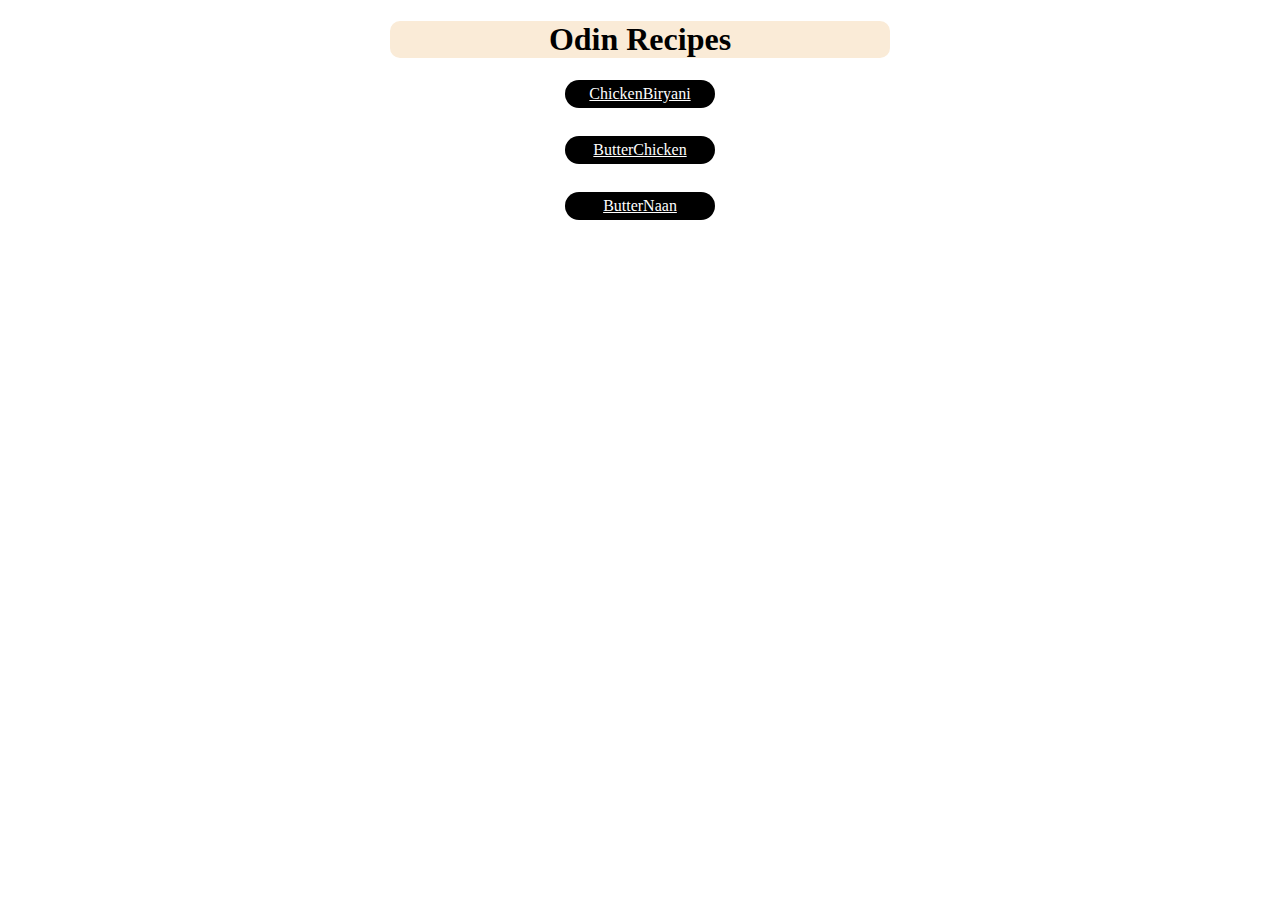
<file: index.html>
<!DOCTYPE html>
<html lang="en">

<head>
    <meta charset="UTF-8">
    <meta name="viewport" content="width=device-width, initial-scale=1.0">
    <title>Document</title>
    <link href="./styles.css" rel="stylesheet">
</head>

<body>
    <h1 class="heading">Odin Recipes</h1>
    <a class="link" href="./recipes/chickenBiryani.html">ChickenBiryani</a>
    <br>
    <a class="link" href="./recipes/butterChicken.html">ButterChicken</a>
    <br>
    <a class="link" href="./recipes/butterNaan.html">ButterNaan</a>
    <br>

</body>

</html>
</file>
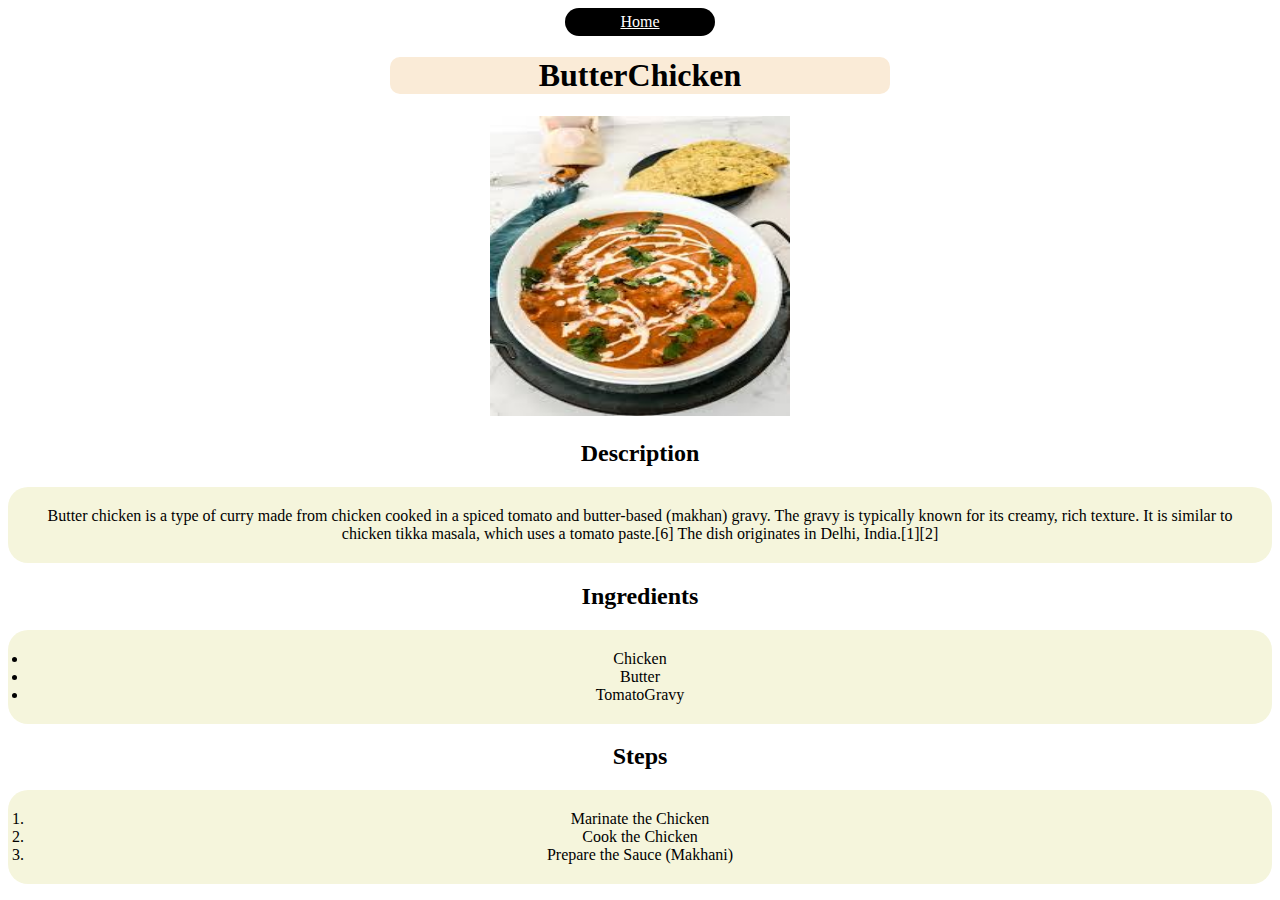
<file: recipes/butterChicken.html>
<!DOCTYPE html>
<html lang="en">

<head>
    <meta charset="UTF-8">
    <meta name="viewport" content="width=device-width, initial-scale=1.0">
    <title>Document</title>
    <link href="../styles.css" rel="stylesheet">
</head>

<body>
    <a class="link" href="../index.html">Home</a>

    <h1 class="heading">ButterChicken</h1>
    <img src="butterChicken.jpeg" height="300" width="300">


    <h2>Description</h2>
    <p class="desc">
        Butter chicken is a type of curry made from chicken
        cooked in a spiced tomato and butter-based (makhan)
        gravy. The gravy is typically known for its creamy,
        rich texture. It is similar to chicken tikka masala,
        which uses a tomato paste.[6] The dish originates in
        Delhi, India.[1][2]
    </p>

    <h2>Ingredients</h2>
    <ul class="desc">
        <li>Chicken</li>
        <li>Butter</li>
        <li>TomatoGravy</li>
    </ul>

    <h2>Steps</h2>
    <ol class="desc">
        <li>Marinate the Chicken</li>
        <li>Cook the Chicken</li>
        <li>Prepare the Sauce (Makhani)</li>
    </ol>
</body>

</html>
</file>
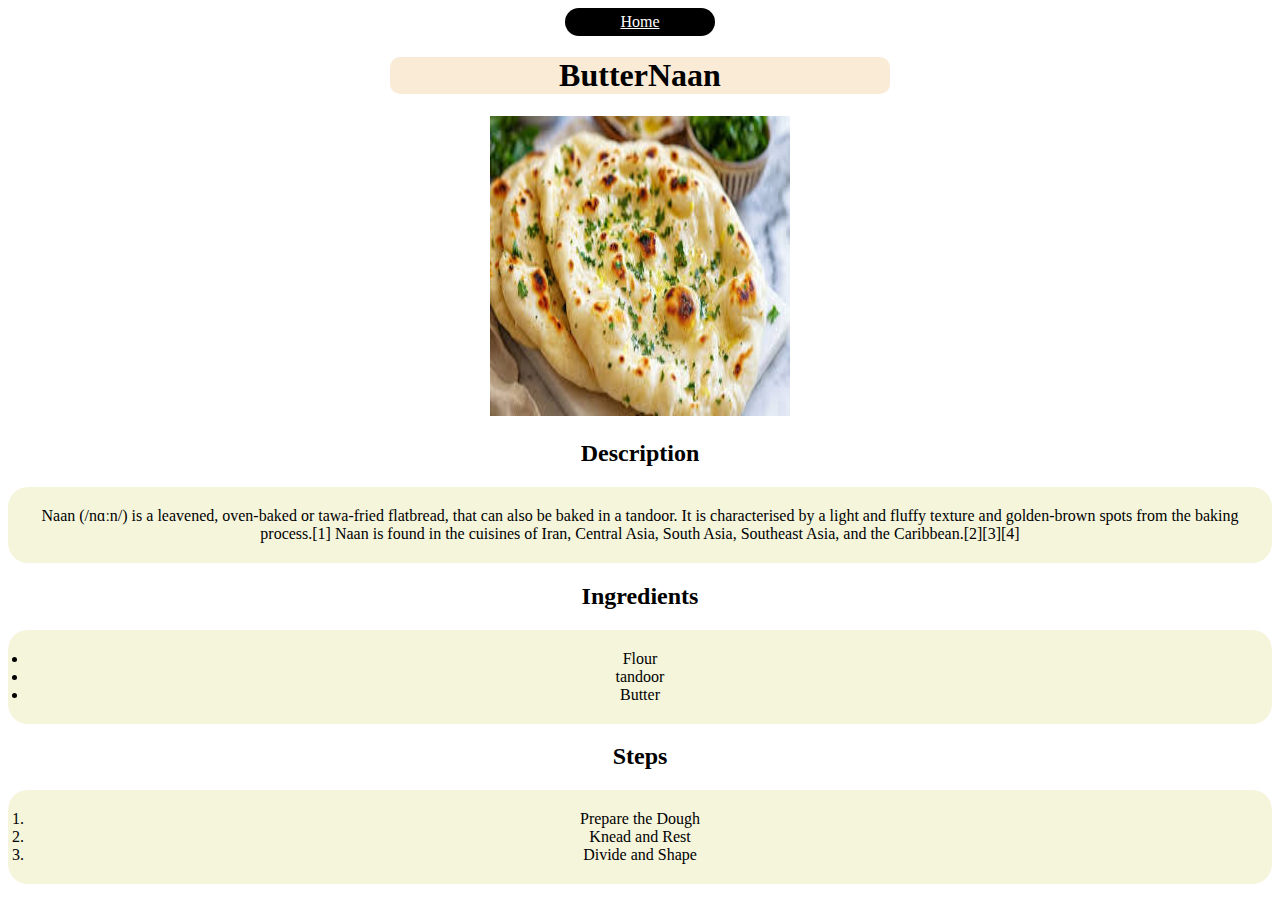
<file: recipes/butterNaan.html>
<!DOCTYPE html>
<html lang="en">
<head>
    <meta charset="UTF-8">
    <meta name="viewport" content="width=device-width, initial-scale=1.0">
    <title>Document</title>
    <link href="../styles.css" rel="stylesheet">
</head>
<body>
    <a class="link" href="../index.html">Home</a>

    <h1 class="heading">ButterNaan</h1>
    <img src="butterNaan.jpeg" height="300" width="300">


    <h2>Description</h2>
    <p class="desc">
        Naan (/nɑːn/) is a leavened, oven-baked or tawa-fried 
        flatbread, that can also be baked in a tandoor. It is 
        characterised by a light and fluffy texture and 
        golden-brown spots from the baking process.[1] Naan 
        is found in the cuisines of Iran, Central Asia, South 
        Asia, Southeast Asia, and the Caribbean.[2][3][4]
    </p>

    <h2>Ingredients</h2>
    <ul class="desc">
        <li>Flour</li>
        <li>tandoor</li>
        <li>Butter</li>
    </ul>

    <h2>Steps</h2>
    <ol class="desc">
        <li>Prepare the Dough</li>
        <li>Knead and Rest</li>
        <li>Divide and Shape</li>
    </ol>
</body>
</html>
</file>
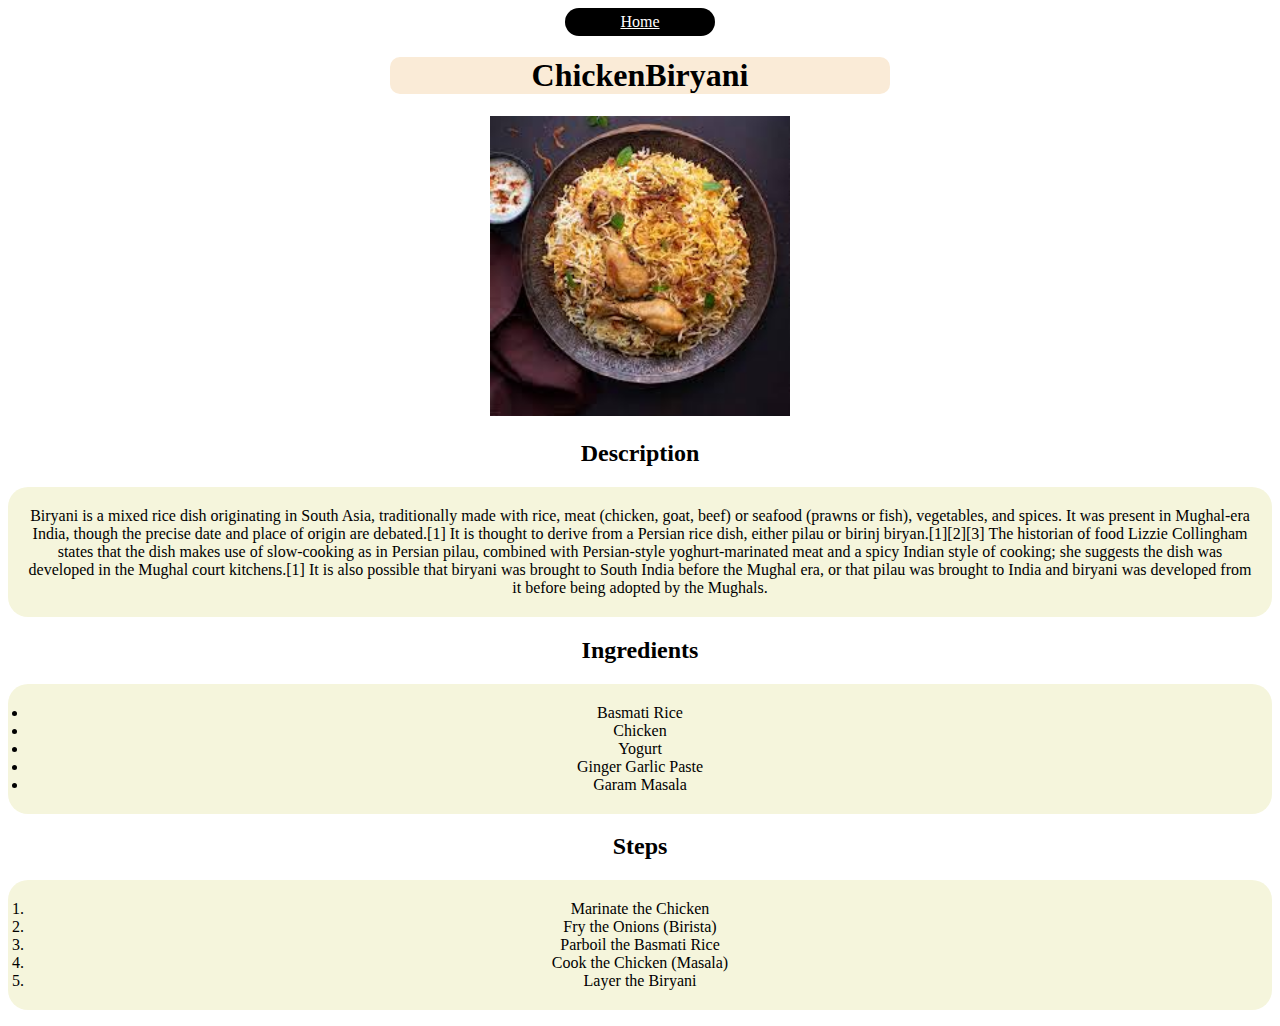
<file: recipes/chickenBiryani.html>
<!DOCTYPE html>
<html lang="en">

<head>
    <meta charset="UTF-8">
    <meta name="viewport" content="width=device-width, initial-scale=1.0">
    <title>Document</title>
    <link href="../styles.css" rel="stylesheet">
</head>

<body>
    <a class="link" href="../index.html">Home</a>
    <h1 class="heading">ChickenBiryani</h1>
    <img src="chickenBiryani.jpeg" height="300" width="300">
    <h2>Description</h2>
    <p class="desc">Biryani is a mixed rice dish originating in South Asia, traditionally made with rice,
       meat (chicken, goat, beef) or seafood (prawns or fish), vegetables, and spices. It was present 
       in Mughal-era India, though the precise date and place of origin are debated.[1] It is 
       thought to derive from a Persian rice dish, either pilau or birinj biryan.[1][2][3] The 
       historian of food Lizzie Collingham states that the dish makes use of slow-cooking as in 
       Persian pilau, combined with Persian-style yoghurt-marinated meat and a spicy Indian style 
       of cooking; she suggests the dish was developed in the Mughal court kitchens.[1] It is also 
       possible that biryani was brought to South India before the Mughal era, or that pilau was 
       brought to India and biryani was developed from it before being adopted by the Mughals.
    </p>

    <h2>Ingredients</h2>
    <ul  class="desc">
        <li>Basmati Rice</li>
        <li>Chicken</li>
        <li>Yogurt</li>
        <li>Ginger Garlic Paste</li>
        <li>Garam Masala</li>
    </ul>

    <h2>Steps</h2>
    <ol class="desc">
        <li>Marinate the Chicken</li>
        <li>Fry the Onions (Birista)</li>
        <li>Parboil the Basmati Rice</li>
        <li>Cook the Chicken (Masala) </li>
        <li>Layer the Biryani</li>
    </ol>
</body>

</html>
</file>
<file: styles.css>
*{
    text-align: center;
}

.link{
    display: block;
    box-sizing: border-box;
    width: 150px;
    background-color: black;
    color: white;
    padding: 5px;
    margin: 5px;
    margin-left: auto;
    margin-right: auto;
    border-radius: 15px;
}

.heading{
    background-color: antiquewhite;
    margin-left:auto;
    margin-right: auto;
    width: 500px;
    border-radius: 10px;
}

.desc{
    padding: 20px;
    background-color: beige;
    border-radius: 20px;
}
</file>
